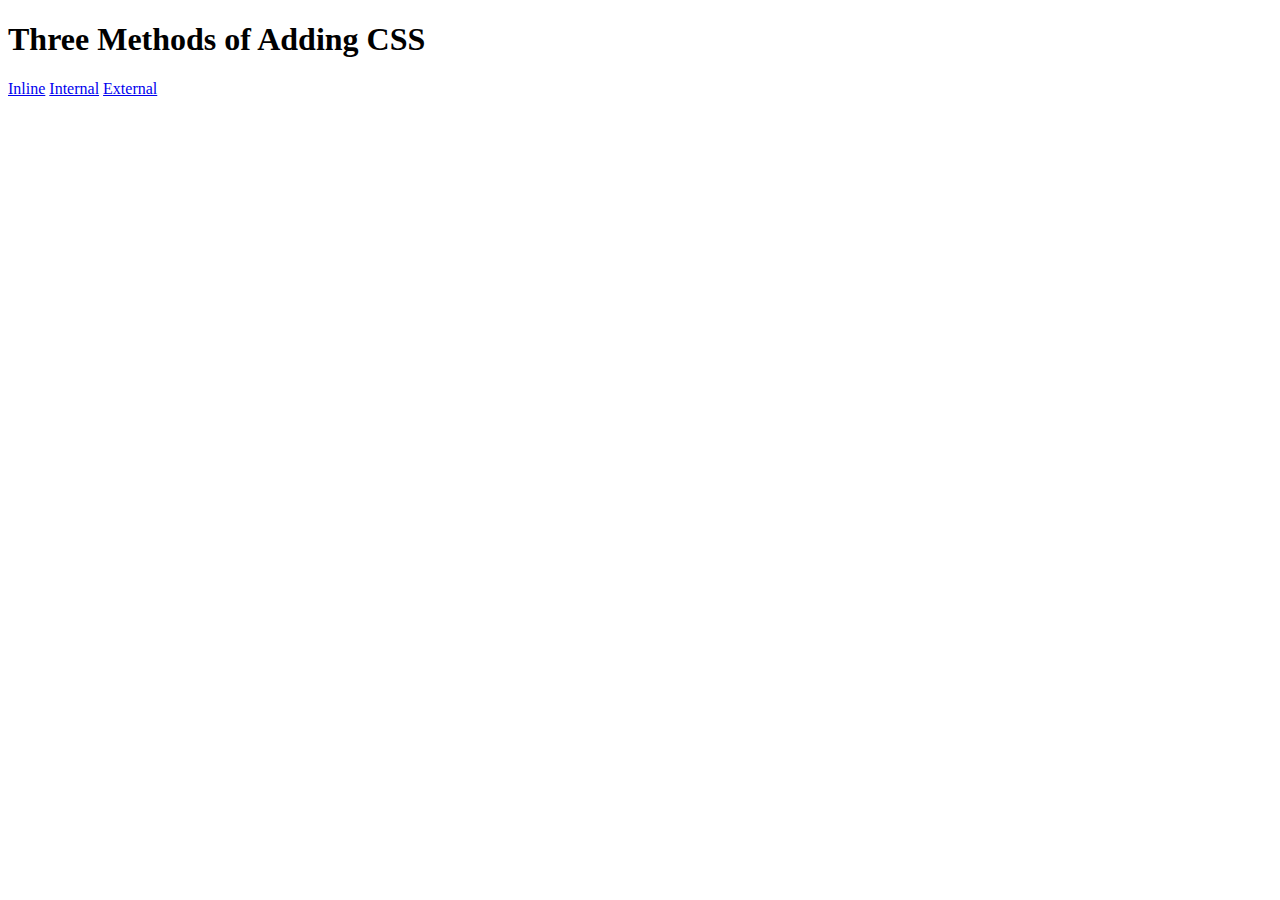
<file: 32-color-vocab-project-css/01-Adding-CSS-Exercise/index.html>
<!DOCTYPE html>
<html lang="en">

<head>
  <meta charset="UTF-8">
  <title>Adding CSS</title>
</head>

<body>
  <h1>Three Methods of Adding CSS</h1>
  <!-- Create 3 Links to The 3 Webpages: inline, internal and external -->
  <a href="./inline.html">Inline</a>
  <a href="./internal.html">Internal</a>
  <a href="./external.html">External</a>
</body>

</html>
</file>
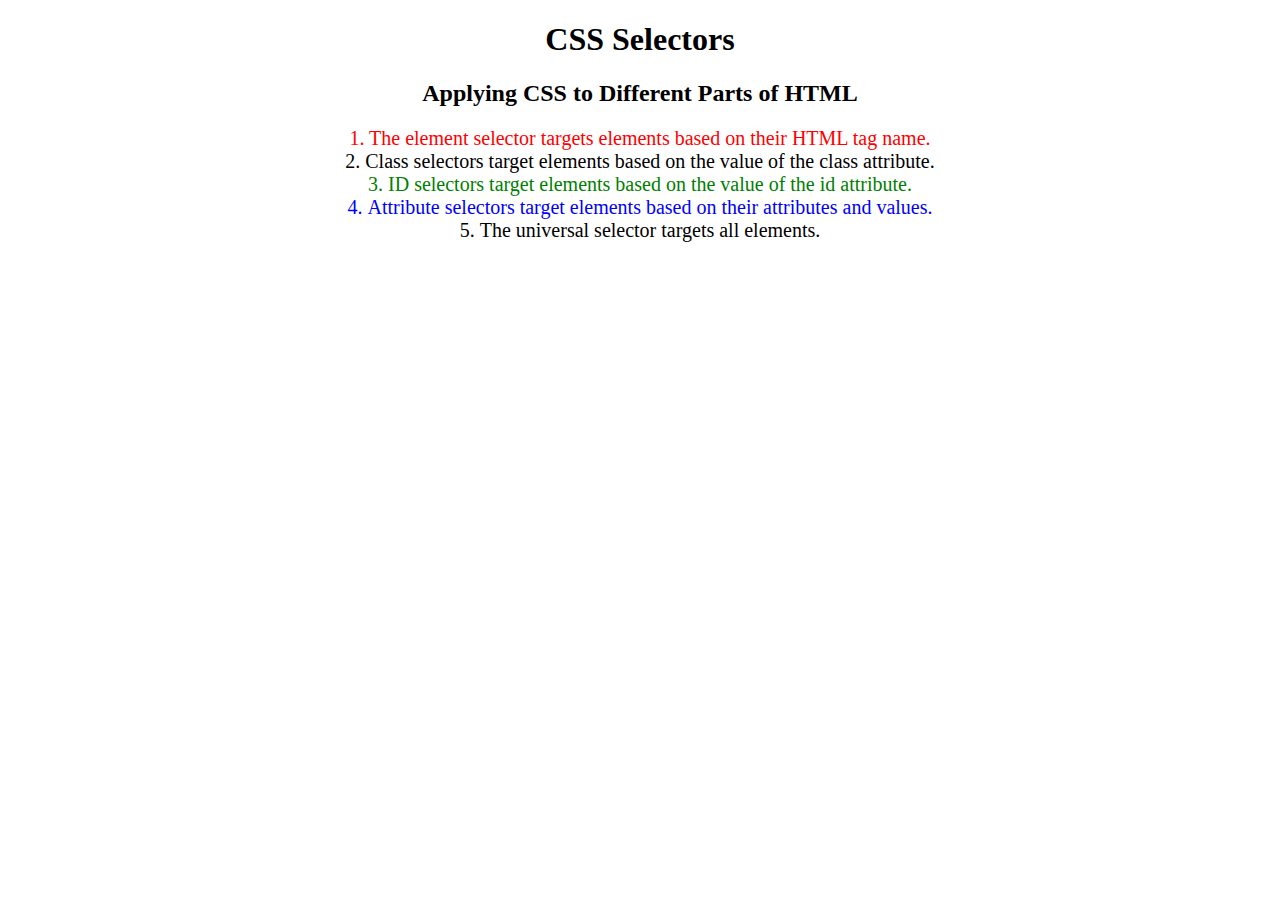
<file: 32-color-vocab-project-css/02-CSS-Selectors-Exercise/index.html>
<!DOCTYPE html>
<html lang="en">

<head>
  <meta charset="UTF-8">
  <title>CSS Selectors</title>
  <link rel="stylesheet" href="./style.css" />
</head>

<body>
  <h1>CSS Selectors</h1>
  <h2>Applying CSS to Different Parts of HTML</h2>
  <!-- TODO 1: Set the CSS for all paragraph tags to "color: red" -->
  <p class="note">1. The element selector targets elements based on their HTML tag name.</p>

  <ol>
    <!-- TODO 2: Set the CSS for all elements with a class of "note" to "font-size: 20px" -->
    <li class="note" value="2">Class selectors target elements based on the value of the class attribute.</li>

    <!-- TODO 3: Set the CSS for the element with an id of "id-selector-demo" to "color: green" -->
    <li class="note" id="id-selector-demo" value="3">ID selectors target elements based on the value of the id
      attribute.</li>

    <!-- TODO 4: Set the CSS for the li elements that have the "value" attribute set to "4" to have "color: blue" -->
    <li class="note" value="4">Attribute selectors target elements based on their attributes and values.</li>

    <!-- TODO 5: Set all elements to have "text-align: center" -->
    <li class="note" value="5">The universal selector targets all elements.</li>
  </ol>
</body>

</html>
</file>
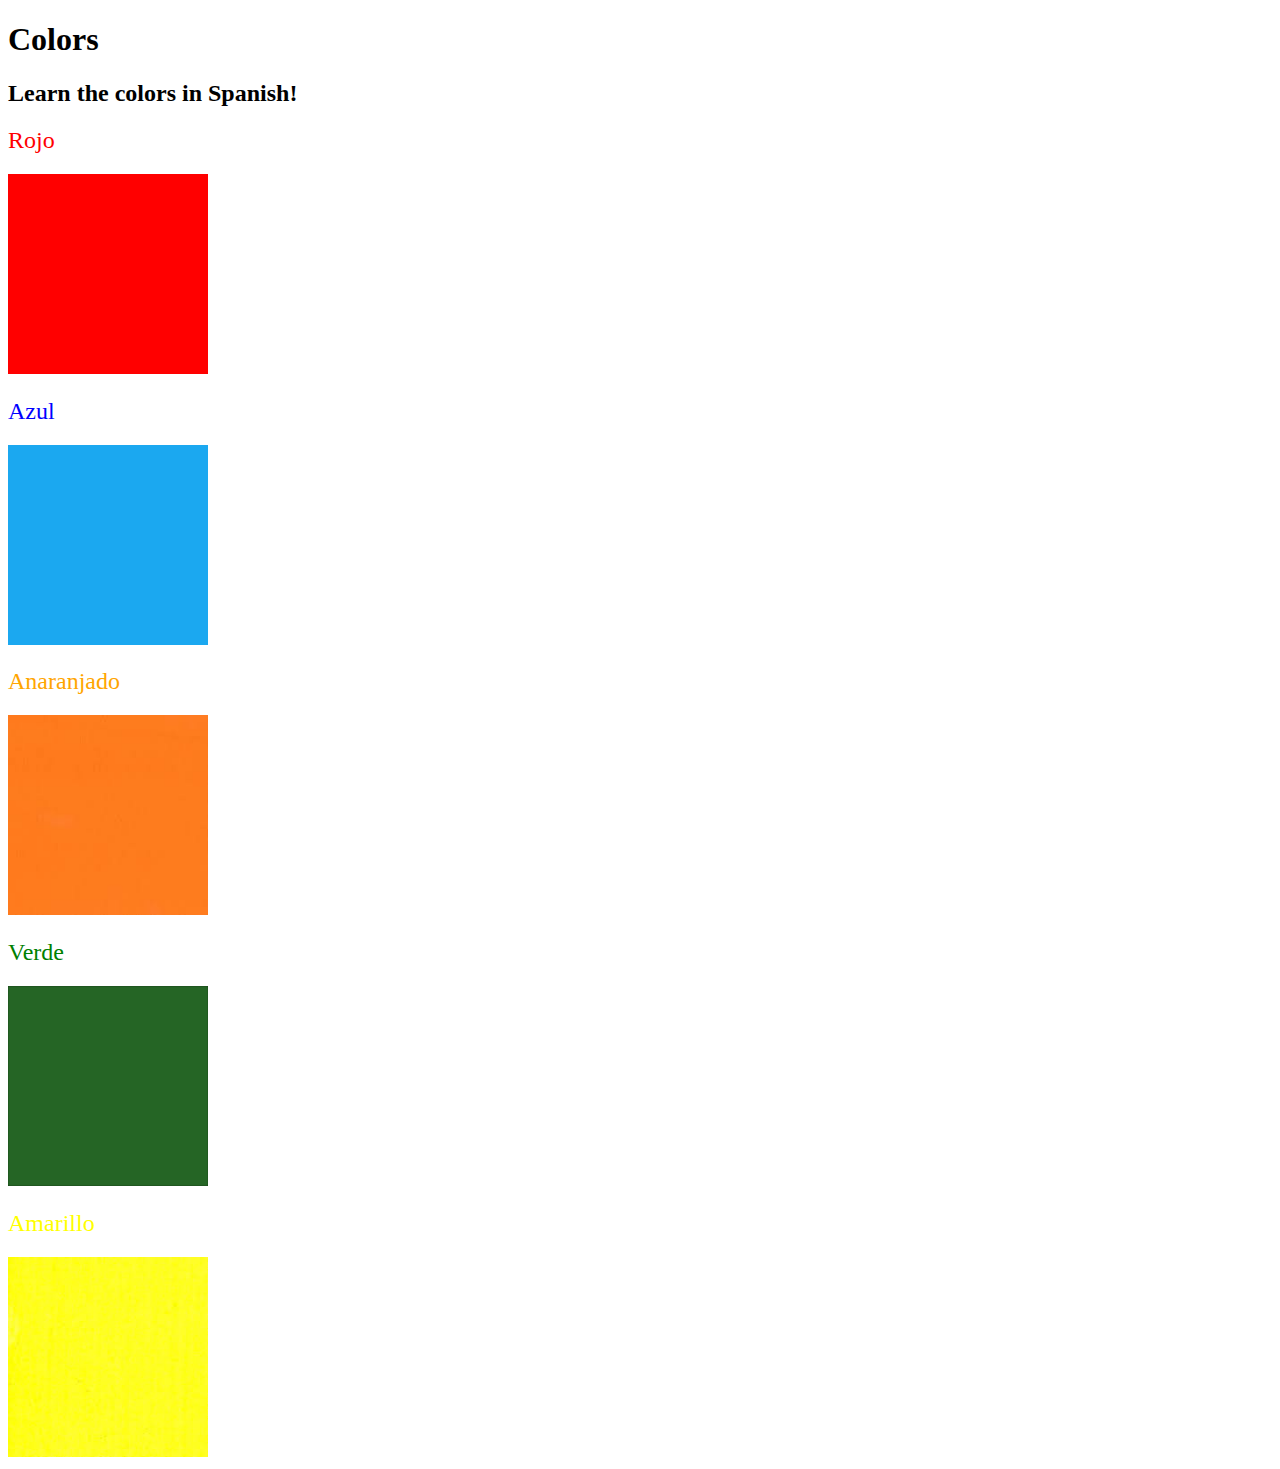
<file: 32-color-vocab-project-css/03-Color-Vocab-Project/index.html>
<!DOCTYPE html>
<html lang="en">

<head>
  <meta charset="UTF-8">
  <title>Spanish Vocabulary</title>
  <link rel="stylesheet" href="./style.css" />
</head>

<body>
  <h1>Colors</h1>
  <h2>Learn the colors in Spanish!</h2>
  <h2 class="color-title" id="red">Rojo</h2>
  <img class="color" src="./assets/images/red.png" alt="red" />

  <h2 class="color-title" id="blue">Azul</h2>
  <img src="./assets/images/blue.png" alt="blue" />

  <h2 class="color-title" id="orange">Anaranjado</h2>
  <img src="./assets/images/orange.png" alt="orange" />

  <h2 class="color-title" id="green">Verde</h2>
  <img src="./assets/images/green.png" alt="green" />

  <h2 class="color-title" id="yellow">Amarillo</h2>
  <img src="./assets/images/yellow.png" alt="yellow" />
</body>

</html>
</file>
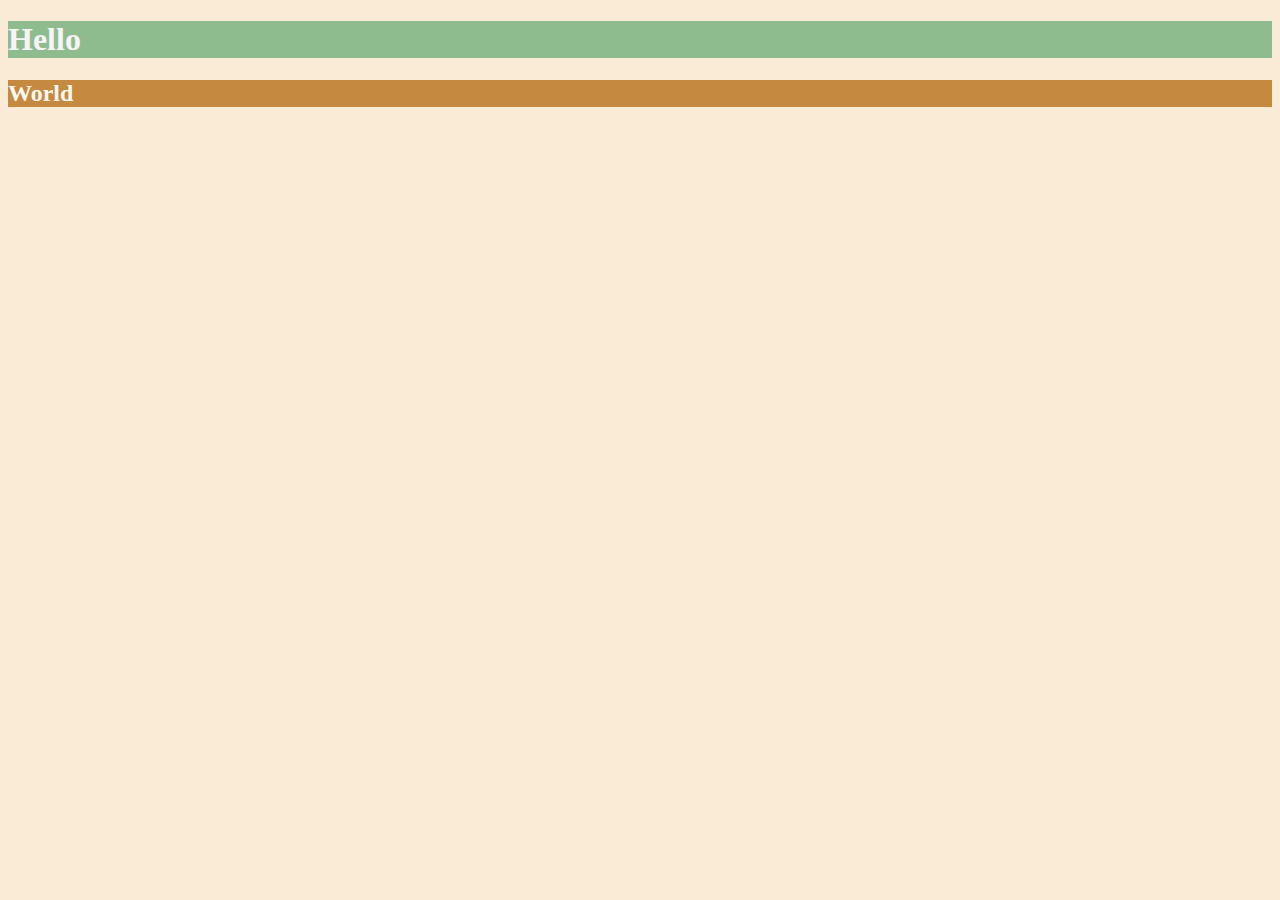
<file: 33-motivation-meme-project-css/01-CSS-Colors-Exercise/index.html>
<!DOCTYPE html>
<html lang="en">

<head>
  <meta charset="UTF-8">
  <title>Colors</title>
  <style>
    body {
      background-color: antiquewhite;
    }
    h1 {
      color: whitesmoke;
      background-color: darkseagreen;
    }
    h2 {
      color: #FAF8F1;
      background-color: #C58940;
    }
  </style>
</head>

<body>
  <h1>Hello</h1>
  <h2>World</h2>
</body>

</html>
</file>
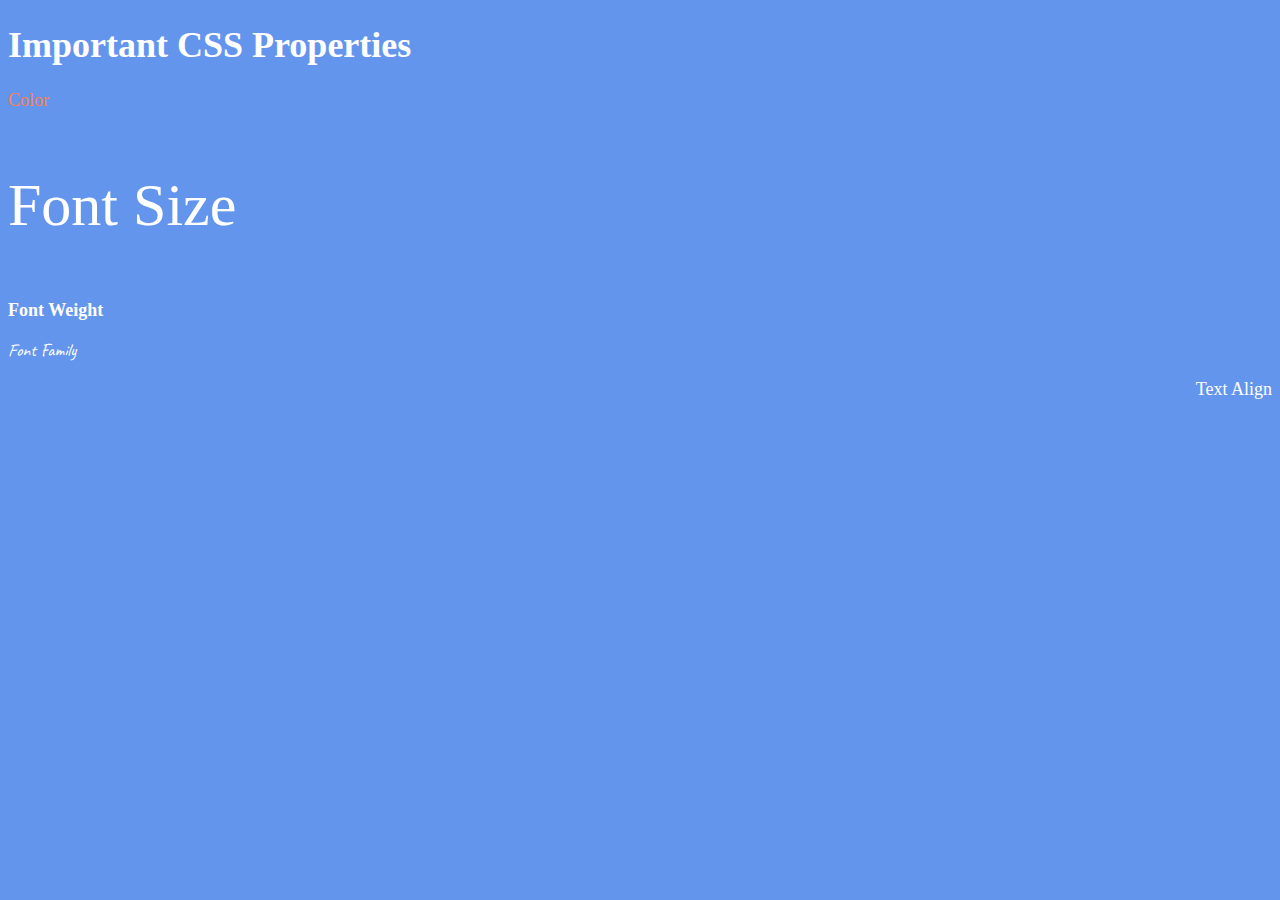
<file: 33-motivation-meme-project-css/02-Font-Properties-Exercise/index.html>
<!DOCTYPE html>
<html lang="en">

<head>
  <meta charset="UTF-8">
  <title>CSS Properties</title>
  <style>
    html {
      font-size: 30px;
    }
    
    body {
      background-color: cornflowerblue;
      color: white;
      font-size: 18px;
    }

    /* Don't change the CSS above, add Your CSS below */
    #coral {
      color: coral;
    }

    #font-size {
      font-size: 2rem;
    }

    #font-weight {
      font-weight: 900;
    }

    #font-family {
      font-family: "Caveat", cursive;
      font-weight: 400;
    }

    #right-align {
      text-align: right;
    }
  </style>
  <link rel="preconnect" href="https://fonts.googleapis.com">
  <link rel="preconnect" href="https://fonts.gstatic.com" crossorigin>
  <link href="https://fonts.googleapis.com/css2?family=Caveat:wght@400..700&family=Edu+VIC+WA+NT+Beginner:wght@400..700&display=swap" rel="stylesheet">
</head>

<body>
  <h1>Important CSS Properties</h1>
  <p id="coral">Color</p>
  <p id="font-size">Font Size</p>
  <p id="font-weight">Font Weight</p>
  <p id="font-family">Font Family</p>
  <p id="right-align">Text Align</p>
</body>

</html>
</file>
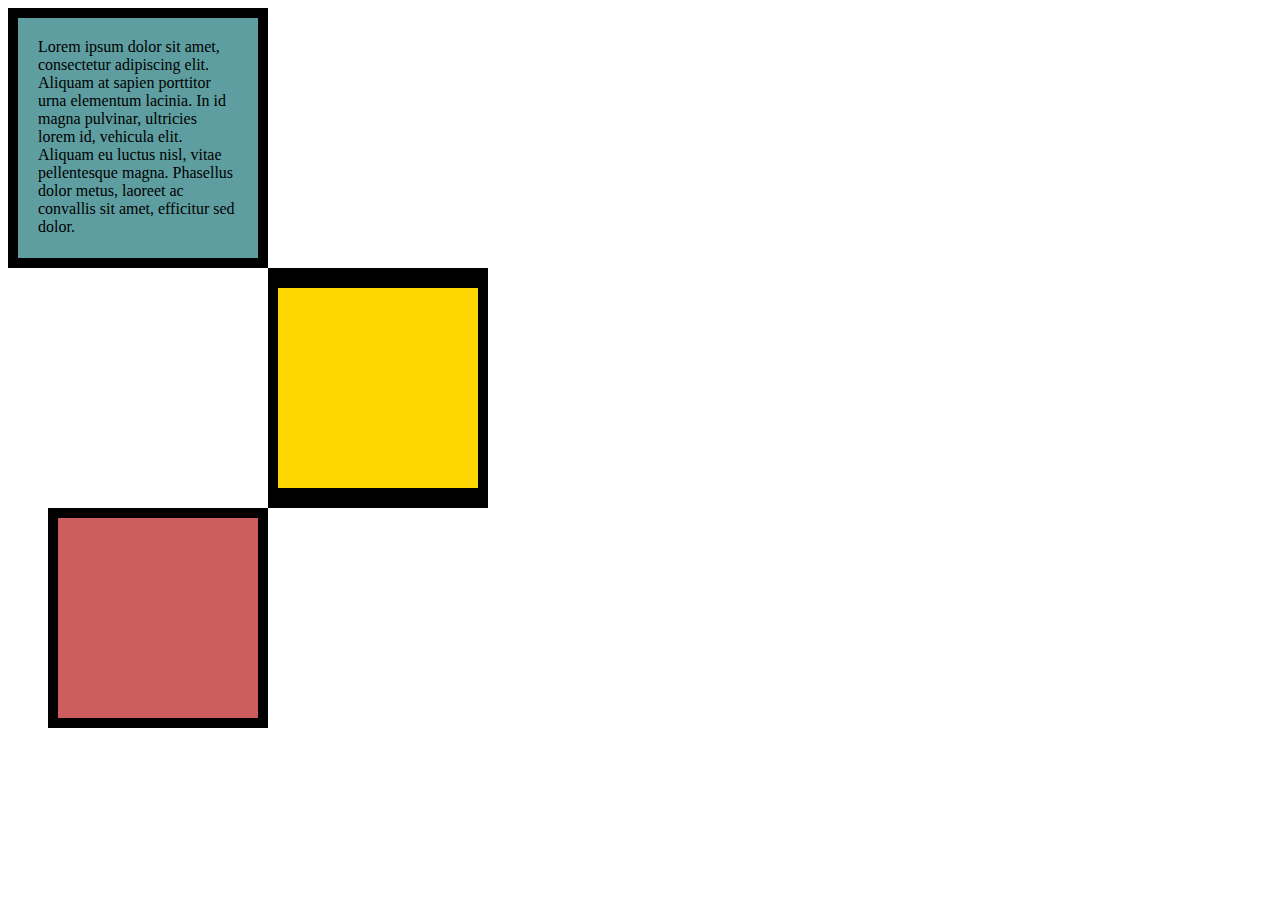
<file: 33-motivation-meme-project-css/03-CSS-Box-Model-Exercise/index.html>
<!DOCTYPE html>
<html lang="en">

<head>
  <meta charset="UTF-8">
  <title>CSS Box Model</title>
  <style>
    /* Write your CSS code here */
    div {
      height: 200px;
      width: 200px;
    }

    p {
      margin: 0;
    }

    #first {
      background-color: cadetblue;
      padding: 20px;
      border: 10px solid black
    }

    #second {
      background-color: gold;
      border: solid black;
      border-width: 20px 10px;
      margin-left: 260px;
    }

    #third {
      background-color: indianred;
      border: 10px solid black;
      margin-left: 40px;
    }
  </style>
</head>

<body>
  <div id="first">
    <p>Lorem ipsum dolor sit amet, consectetur adipiscing elit. Aliquam at sapien porttitor urna elementum lacinia. In
      id magna pulvinar, ultricies lorem id, vehicula elit. Aliquam eu luctus nisl, vitae pellentesque magna. Phasellus
      dolor metus, laoreet ac convallis sit amet, efficitur sed dolor.</p>
  </div>
  <div id="second"></div>
  <div id="third"></div>
</body>

</html>
</file>
<file: 32-color-vocab-project-css/02-CSS-Selectors-Exercise/style.css>
ol {
  margin-left: -40px;
  margin-top: -20px;
  list-style-position: inside;
}

/* Write your CSS below, don't change the rules above. */
p {
  color: red;
}

.note {
  font-size: 20px;
}

#id-selector-demo {
  color: green;
}

li[value="4"] {
  color: blue;
}

* {
  text-align: center;
}
</file>
<file: 32-color-vocab-project-css/03-Color-Vocab-Project/style.css>
#red {
    color: red;
}

#blue {
    color: blue;
}

#orange {
    color: orange;
}

#green {
    color: green;
}

#yellow {
    color: yellow;
}

.color-title {
    font-weight: normal
}

img {
    height: 200px;
    width: 200px;
}
</file>
